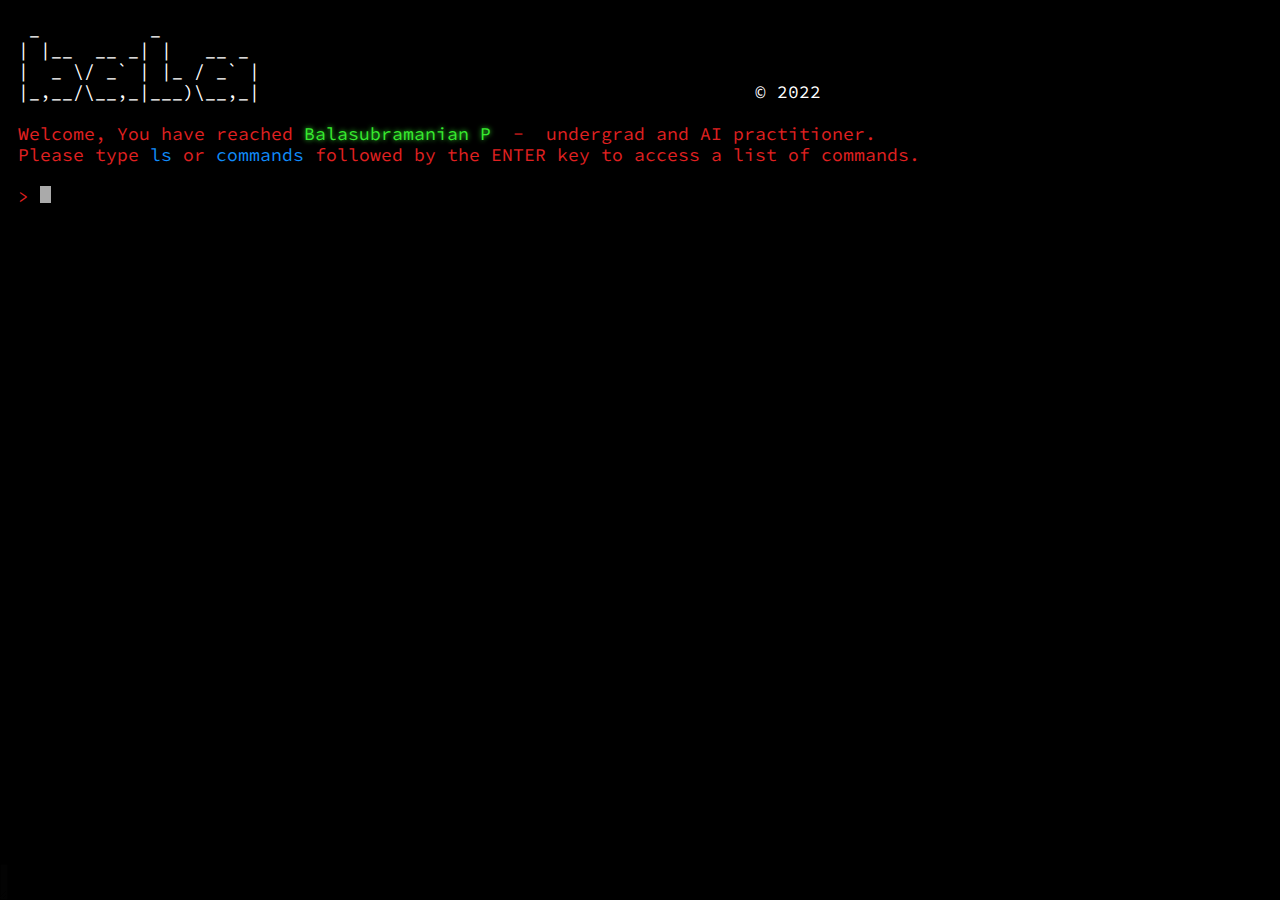
<file: main.html>
<!DOCTYPE html>
<html>
  <head>
    <title>zestyoreo</title>
    <meta charset="UTF-8">
    <meta name="viewport" content="width=device-width, initial-scale=1.0">
    <meta name="description" content="Personal Website of Balasubramanian P">
    <meta name="author" content="Balasubramanian P">
	  <link rel="shortcut icon" href="favicon.png" >
    <link href="https://fonts.googleapis.com/css?family=Source+Code+Pro:400,600,700" rel="stylesheet" type="text/css">
    <link rel="stylesheet" href="./css/jquery.terminal.css">
    <link rel="stylesheet" href="./css/style_home.css">
  </head>
  <body>
    <script src="https://cdnjs.cloudflare.com/ajax/libs/jquery/1.7.1/jquery.min.js"></script>
    <script src="./js/mousewheel-3.1.13.js" type="text/javascript"></script>
    <script src="./js/jquery.terminal-0.8.8.min.js" type="text/javascript"></script>
    <script src="./js/script.js"></script>
  </body>
</html>
</file>
<file: css/style_home.css>
/*
 * This css file is part of jquery terminal
 *
 * Licensed under GNU LGPL Version 3 license
 * Copyright (c) 2011-2013 Jakub Jankiewicz <http://jcubic.pl>
 *
 */
 .terminal .terminal-output .format, .cmd .format,
 .cmd .prompt, .cmd .prompt div, .terminal .terminal-output div div{
     display: inline-block;
 }
 .cmd .clipboard {
     position: absolute;
     bottom: 0;
     left: 0;
     opacity: 0.01;
     filter: alpha(opacity = 0.01);
     filter: progid:DXImageTransform.Microsoft.Alpha(opacity=0.01);
     width: 2px;
 }
 .cmd > .clipboard {
     position: fixed;
 }
 .terminal {
     padding: 10px;
     position: relative;
     overflow: hidden;
 }
 .cmd {
     padding: 0;
     margin: 0;
     height: 1.3em;
     /*margin-top: 3px; */
 }
 .cmd .cursor.blink {
     -webkit-animation: blink 1s infinite steps(1, start);
        -moz-animation: blink 1s infinite steps(1, start);
         -ms-animation: blink 1s infinite steps(1, start);
             animation: blink 1s infinite steps(1, start);
 }
 @keyframes blink {
   0%, 100% {
         background-color: #000;
         color: #aaa;
   }
   50% {
         background-color: #bbb; /* not #aaa because it's seem there is Google Chrome bug */
         color: #000;
   }
 }
 @-webkit-keyframes blink {
   0%, 100% {
         background-color: #000;
         color: #aaa;
   }
   50% {
         background-color: #bbb;
         color: #000;
   }
 }
 @-ms-keyframes blink {
   0%, 100% {
         background-color: #000;
         color: #aaa;
   }
   50% {
         background-color: #bbb;
         color: #000;
   }
 }
 @-moz-keyframes blink {
   0%, 100% {
         background-color: #000;
         color: #aaa;
   }
   50% {
         background-color: #bbb;
         color: #000;
   }
 }
 .terminal .terminal-output div div, .cmd .prompt {
     display: block;
     
     line-height: 21px;
     height: auto;
 }
 .cmd .prompt {
     float: left;
 }
 .terminal, .cmd {
     font-family: 'Source Code Pro', FreeMono, monospace;
     color: #e02121;
     background-color: #000;
     font-size: 18px;
     line-height: 17px;
     overflow:auto
 }
 .terminal-output > div {
     /*padding-top: 3px;*/
     min-height: 17px;
 }
 .terminal .terminal-output div span {
     display: inline-block;
 }
 .cmd span {
     float: left;
     /*display: inline-block; */
 }
 .terminal .inverted, .cmd .inverted, .cmd .cursor.blink {
     background-color: #aaa;
     color: #000;
 }
 .terminal .terminal-output div div::-moz-selection,
 .terminal .terminal-output div span::-moz-selection,
 .terminal .terminal-output div div a::-moz-selection {
     background-color: #aaa;
     color: #000;
 }
 .terminal .terminal-output div div::selection,
 .terminal .terminal-output div div a::selection,
 .terminal .terminal-output div span::selection,
 .cmd > span::selection,
 .cmd .prompt span::selection {
     background-color: #aaa;
     color: #000;
 }
 .terminal .terminal-output div.error, .terminal .terminal-output div.error div {
     color: red;
 }
 .tilda {
     position: fixed;
     top: 0;
     left: 0;
     width: 100%;
     z-index: 1100;
 }
 .clear {
     clear: both;
 }
 .terminal a {
     color: #0F60FF;
 }
 .terminal a:hover {
     color: red;
 }
</file>
